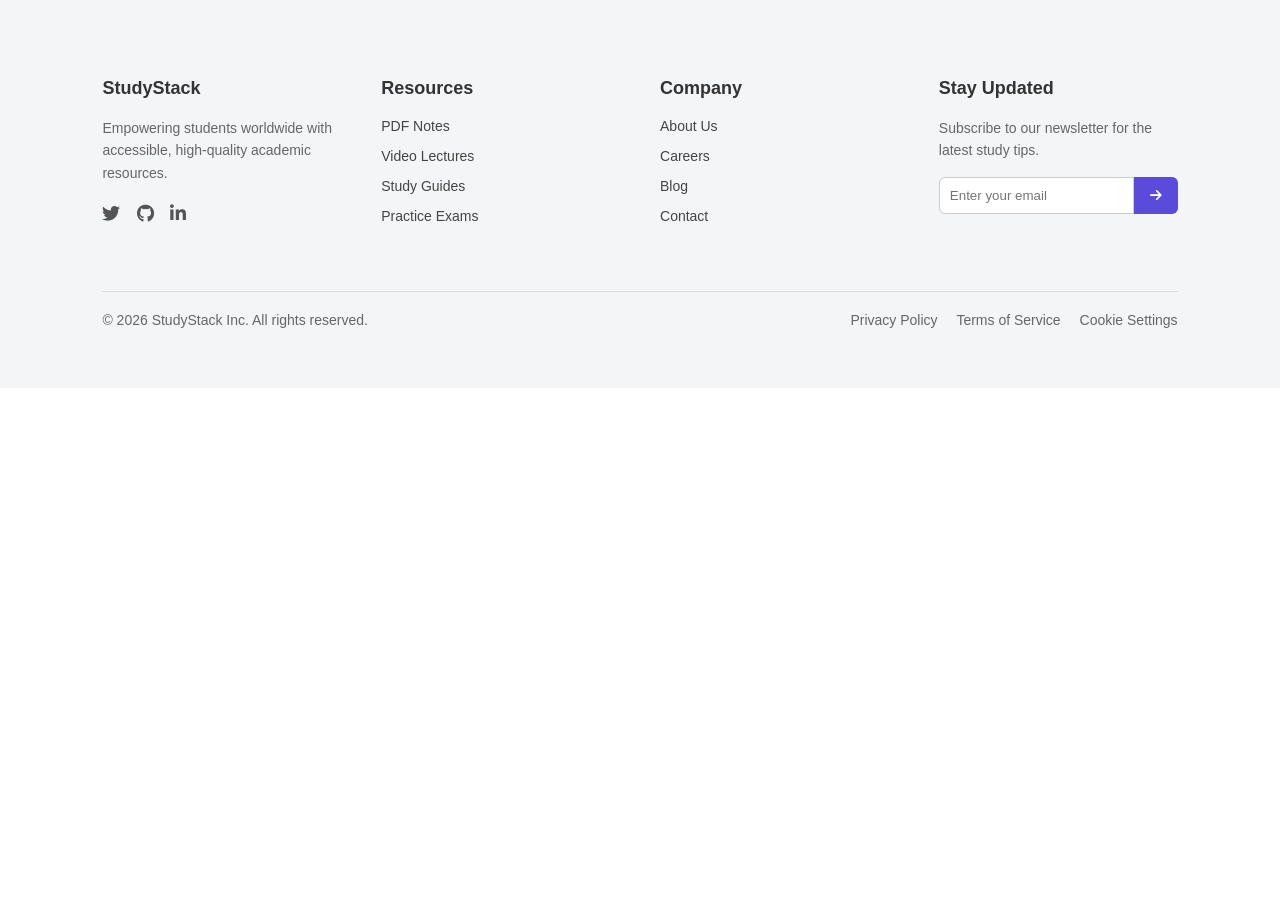
<file: courses.html>
<!DOCTYPE html>
<html>
<head>
    <meta charset="UTF-8">
    <title>Footer</title>

    <!-- Font Awesome CDN -->
    <link rel="stylesheet" href="https://cdnjs.cloudflare.com/ajax/libs/font-awesome/6.5.0/css/all.min.css">

    <style>
        body {
            margin: 0;
            font-family: Arial, sans-serif;
        }

        .footer {
            background: #f4f5f7;
            padding: 60px 8%;
            color: #333;
        }

        .footer-container {
            display: flex;
            justify-content: space-between;
            flex-wrap: wrap;
            gap: 40px;
        }

        .footer-column {
            flex: 1;
            min-width: 220px;
        }

        .footer h3 {
            margin-bottom: 18px;
            font-size: 18px;
            font-weight: 600;
        }

        .footer p {
            font-size: 14px;
            color: #666;
            line-height: 1.6;
        }

        .footer ul {
            list-style: none;
            padding: 0;
        }

        .footer ul li {
            margin-bottom: 12px;
        }

        .footer ul li a {
            text-decoration: none;
            color: #444;
            font-size: 14px;
            transition: 0.3s;
        }

        .footer ul li a:hover {
            color: #5b4bdb;
        }

        /* Social Icons */
        .social-icons {
            margin-top: 20px;
        }

        .social-icons a {
            display: inline-block;
            margin-right: 12px;
            font-size: 18px;
            color: #555;
            transition: 0.3s;
        }

        .social-icons a:hover {
            color: #5b4bdb;
            transform: translateY(-3px);
        }

        /* Newsletter */
        .newsletter {
            display: flex;
            margin-top: 15px;
        }

        .newsletter input {
            flex: 1;
            padding: 10px;
            border-radius: 6px 0 0 6px;
            border: 1px solid #ccc;
            outline: none;
            transition: 0.3s;
        }

        .newsletter input:focus {
            border-color: #5b4bdb;
        }

        .newsletter button {
            padding: 10px 16px;
            border: none;
            background: #5b4bdb;
            color: white;
            border-radius: 0 6px 6px 0;
            cursor: pointer;
            transition: 0.3s;
        }

        .newsletter button:hover {
            background: #4838c2;
        }

        /* Bottom */
        .footer-bottom {
            border-top: 1px solid #ddd;
            margin-top: 50px;
            padding-top: 20px;
            display: flex;
            justify-content: space-between;
            flex-wrap: wrap;
            font-size: 14px;
            color: #666;
        }

        .footer-bottom a {
            text-decoration: none;
            color: #666;
            margin-left: 15px;
            transition: 0.3s;
        }

        .footer-bottom a:hover {
            color: #5b4bdb;
        }

        /* Responsive */
        @media (max-width: 768px) {
            .footer-container {
                flex-direction: column;
            }

            .footer-bottom {
                flex-direction: column;
                gap: 10px;
            }
        }
    </style>
</head>
<body>

<footer class="footer">
    <div class="footer-container">

        <!-- Brand -->
        <div class="footer-column">
            <h3>StudyStack</h3>
            <p>Empowering students worldwide with accessible, high-quality academic resources.</p>

            <!-- Social Icons -->
            <div class="social-icons">
                <a href="#"><i class="fa-brands fa-twitter"></i></a>
                <a href="#"><i class="fa-brands fa-github"></i></a>
                <a href="#"><i class="fa-brands fa-linkedin-in"></i></a>
            </div>
        </div>

        <!-- Resources -->
        <div class="footer-column">
            <h3>Resources</h3>
            <ul>
                <li><a href="#">PDF Notes</a></li>
                <li><a href="#">Video Lectures</a></li>
                <li><a href="#">Study Guides</a></li>
                <li><a href="#">Practice Exams</a></li>
            </ul>
        </div>

        <!-- Company -->
        <div class="footer-column">
            <h3>Company</h3>
            <ul>
                <li><a href="#">About Us</a></li>
                <li><a href="#">Careers</a></li>
                <li><a href="#">Blog</a></li>
                <li><a href="#">Contact</a></li>
            </ul>
        </div>

        <!-- Newsletter -->
        <div class="footer-column">
            <h3>Stay Updated</h3>
            <p>Subscribe to our newsletter for the latest study tips.</p>
            <div class="newsletter">
                <input type="email" placeholder="Enter your email">
                <button><i class="fa-solid fa-arrow-right"></i></button>
            </div>
        </div>

    </div>

    <!-- Bottom Section -->
    <div class="footer-bottom">
        <div>© 2026 StudyStack Inc. All rights reserved.</div>
        <div>
            <a href="#">Privacy Policy</a>
            <a href="#">Terms of Service</a>
            <a href="#">Cookie Settings</a>
        </div>
    </div>
</footer>

</body>
</html>
</file>
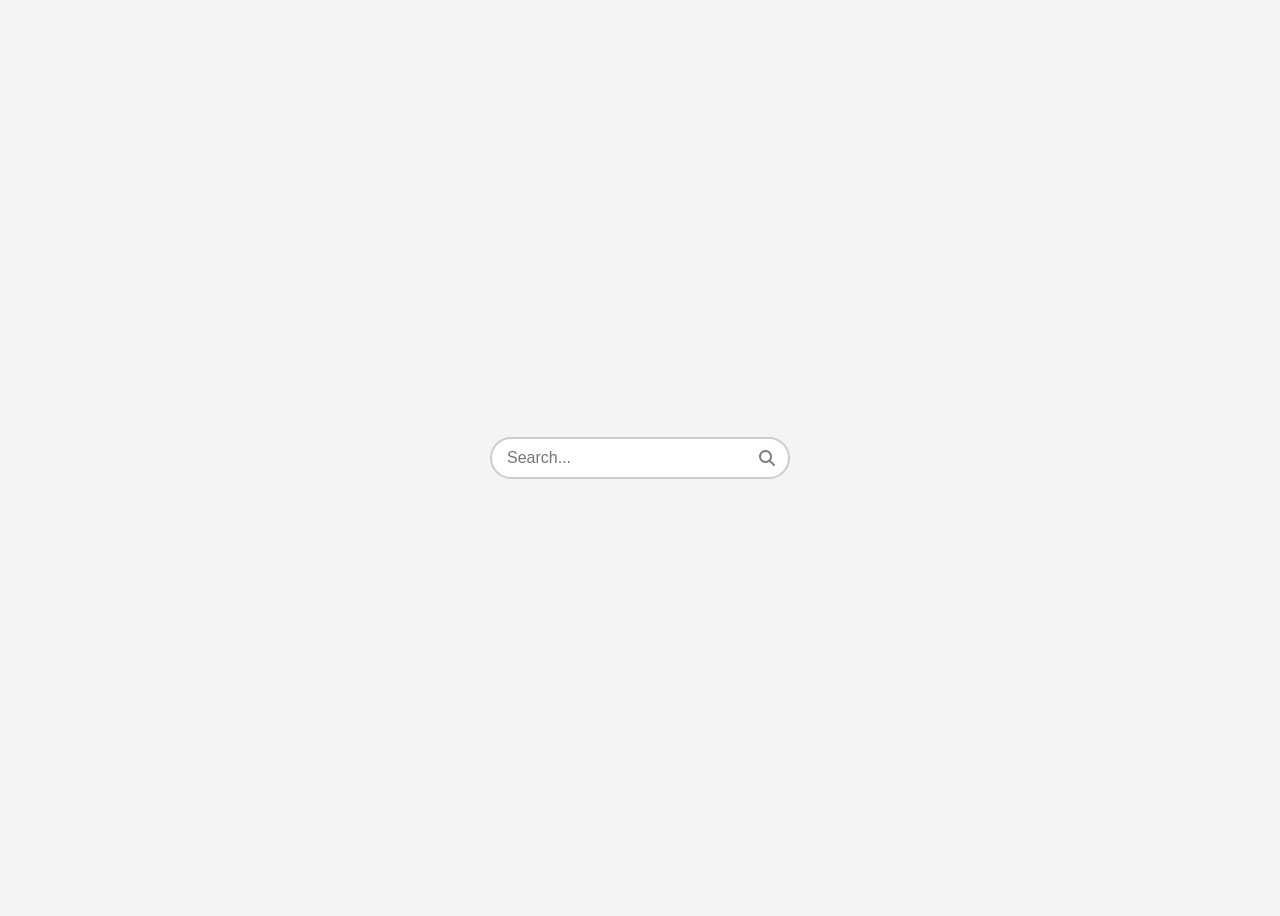
<file: search.html>
<!DOCTYPE html>
<html>
<head>
    <title>Search Bar with Icon</title>

    <!-- Font Awesome CDN -->
    <link rel="stylesheet" href="https://cdnjs.cloudflare.com/ajax/libs/font-awesome/6.5.0/css/all.min.css">

    <style>
        body {
            display: flex;
            justify-content: center;
            align-items: center;
            height: 100vh;
            background-color: #f4f4f4;
        }

        .search-container {
            position: relative;
            width: 300px;
        }

        .search-container input {
            width: 100%;
            padding: 10px 40px 10px 15px; /* space for icon */
            font-size: 16px;
            border: 2px solid #ccc;
            border-radius: 25px;
            outline: none;
        }

        .search-container input:focus {
            border-color: #007bff;
        }

        .search-container i {
            position: absolute;
            right: 15px;
            top: 50%;
            transform: translateY(-50%);
            color: gray;
            pointer-events: none; /* makes icon non-clickable */
        }
    </style>
</head>
<body>

    <div class="search-container">
        <input type="search" placeholder="Search...">
        <i class="fa-solid fa-magnifying-glass"></i>
    </div>

</body>
</html>
</file>
